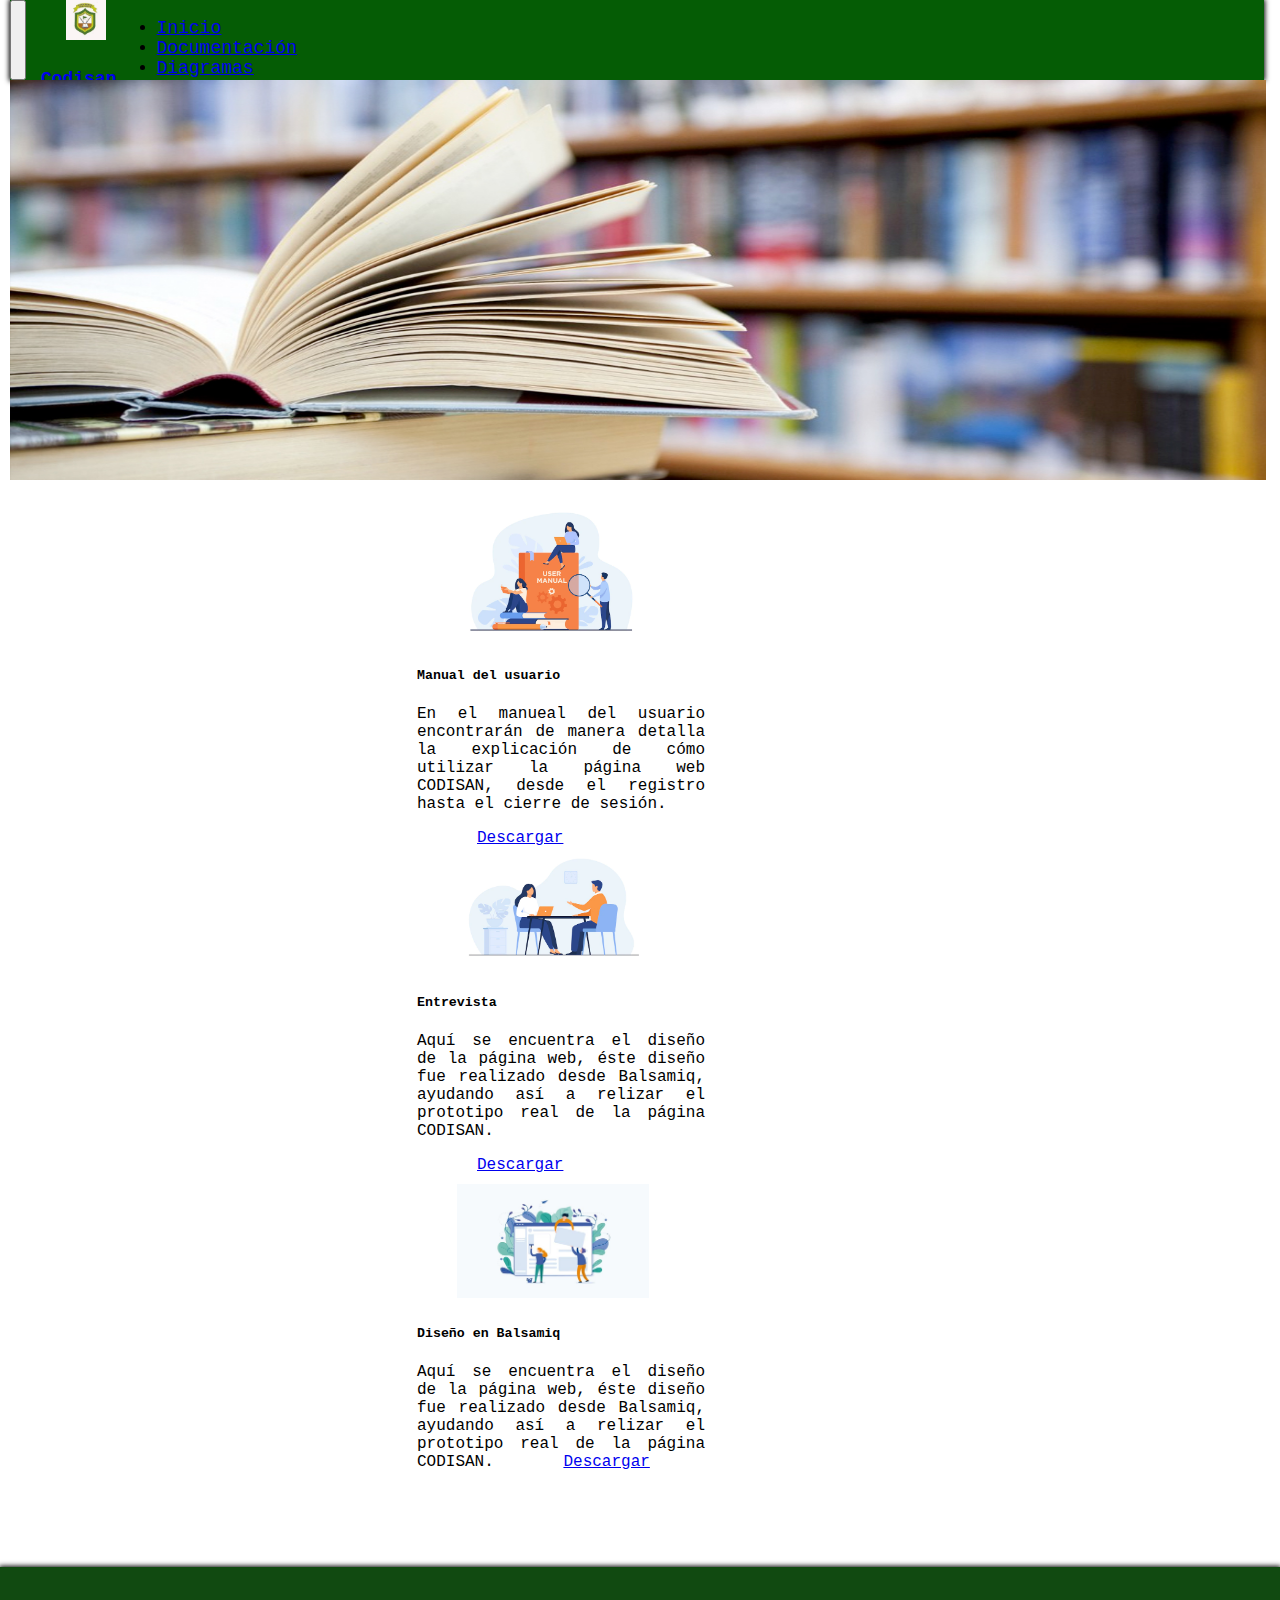
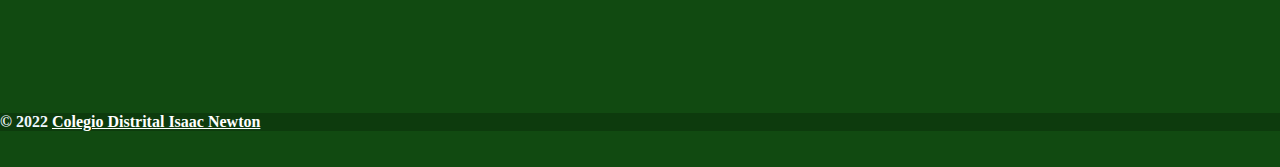
<file: documentacion.html>
<!DOCTYPE html>
<html lang="en">
  <head>
    <meta charset="UTF-8">
    <meta http-equiv="X-UA-Compatible" content="IE=edge">
    <meta name="viewport" content="width=device-width, initial-scale=1.0"&amp;gt;>
    <link href="https://cdn.jsdelivr.net/npm/bootstrap@5.1.3/dist/css/bootstrap.min.css" rel="stylesheet" integrity="sha384-1BmE4kWBq78iYhFldvKuhfTAU6auU8tT94WrHftjDbrCEXSU1oBoqyl2QvZ6jIW3" crossorigin="anonymous">
    <link rel="stylesheet" href="https://use.fontawesome.com/releases/v5.8.1/css/all.css" integrity="sha384-50oBUHEmvpQ+1lW4y57PTFmhCaXp0ML5d60M1M7uH2+nqUivzIebhndOJK28anvf" crossorigin="anonymous">
    <link rel="stylesheet" href="estilodoc.css">
    <link rel="icon" href="logocolegio.jpg" type="image/x-icon">
    <title>CODISAN</title>
  </head>
  <body id="margen" >
    <nav class="navbar navbar-expand-sm navbar-light bg-light" id="div-contenedor">
      
      <button class="navbar-toggler" type="button" data-toggle="collapse" data-target="#opciones">
        <span class="navbar-toggler-icon"></span>
      </button>
      <a class="navbar-brand" href="index.html">
        <img src="logocolegio.jpg" width="40" height="40" alt="" style="margin-left: 40px;">
        <h4 style="margin-left: 15px;">Codisan</h4>
      </a>
      <div class="collapse navbar-collapse" id="opciones" style="justify-content: end;">   
        <ul class="navbar-nav" id="botones-nav">
          <li class="nav-item">
            <a class="btn btn-outline-success" href="index.html" id="inicio">Inicio</a>
          </li>
          <li class="nav-item">
            <a class="btn btn-outline-success" href="documentacion.html" id="docum">Documentación</a>
          </li>
          <li class="nav-item">
            <a class="btn btn-outline-success" href="diagramas.html" style="margin-right:20px;">Diagramas</a>
          </li>
        </ul>
      </div>
      <script src="https://code.jquery.com/jquery-3.2.1.slim.min.js" integrity="sha384-KJ3o2DKtIkvYIK3UENzmM7KCkRr/rE9/Qpg6aAZGJwFDMVNA/GpGFF93hXpG5KkN" crossorigin="anonymous"></script>
      <script src="https://cdnjs.cloudflare.com/ajax/libs/popper.js/1.12.9/umd/popper.min.js" integrity="sha384-ApNbgh9B+Y1QKtv3Rn7W3mgPxhU9K/ScQsAP7hUibX39j7fakFPskvXusvfa0b4Q" crossorigin="anonymous"></script>
      <script src="https://maxcdn.bootstrapcdn.com/bootstrap/4.0.0/js/bootstrap.min.js" integrity="sha384-JZR6Spejh4U02d8jOt6vLEHfe/JQGiRRSQQxSfFWpi1MquVdAyjUar5+76PVCmYl" crossorigin="anonymous"></script>
    </nav>
  <main>
    <section class="section-imagen">
      <img src="imagen-inicio.jpg", class="img-section">
    </section>
    <div class="container-fluid">
      <div class="row">
          <div class="col-xs-12 col-sm-12 col-md-6 col-lg-4">
            <section class="infor-document">
              <div class="col-sm-4" style="width: 18rem;">
                <img src="manualusuario.webp" class="card-img-top" alt="..." style="width: 12em;" id="img">
                <div class="card-body">
                  <h5 class="card-title" style="font-weight:bold;">Manual del usuario</h5>
                  <p class="card-text">En el manueal del usuario encontrarán de manera detalla la explicación de cómo utilizar la página web CODISAN, desde el registro hasta el cierre de sesión.</p>
                    <a href="#" class="btn btn-outline-success" id="botonesdescarga">Descargar</a>
                  </div>
              </div>
            </section>
          </div>
          <div class="col-xs-12 col-sm-12 col-md-6 col-lg-4">
            <section class="infor-document1">
              <div class="col-sm-4" style="width: 18rem;">
                <img src="entrevistaimg.webp" class="card-img-top" alt="..." style="width: 12em;" id="img">
                <div class="card-body">
                  <h5 class="card-title" style="font-weight:bold;">Entrevista</h5>
                  <p class="card-text">Aquí se encuentra el diseño de la página web, éste diseño fue realizado desde Balsamiq, ayudando así a relizar el prototipo real de la página CODISAN.</p>
                    <a href="https://github.com/CarsOk/codisan/blob/desarrollo/Documentacion/entrevista.docx?raw=true" class="btn btn-outline-success" style="margin-top: 20px;" id="botonesdescarga">Descargar</a>
                  </div>
              </div>
            </section>
          </div>
          <div class="col-xs-12 col-sm-12 col-md-12 col-lg-4">
            <section class="infor-document2">
              <div class="col-sm-4" style="width: 18rem;">
                <img src="diseño.jpg" class="card-img-top" alt="..." style="width: 12em;" id="img">
                <div class="card-body">
                  <h5 class="card-title" style="font-weight:bold;">Diseño en Balsamiq</h5>
                  <p class="card-text">Aquí se encuentra el diseño de la página web, éste diseño fue realizado desde Balsamiq, ayudando así a relizar el prototipo real de la página CODISAN.</a>
                    <a href="https://github.com/CarsOk/codisan/blob/desarrollo/Documentacion/dise%C3%B1o%20proyecto%20issac%20newton.bmpr?raw=true" class="btn btn-outline-success" style="margin-top: 20px;" id="botonesdescarga">Descargar</a>
                  </div>
              </div>
            </div>
          </section>
          </div>
      </div>
  </div>
    
  </main>
    
  <footer class="text-center text-white">
    <div class="redes-container">
        <ul>
          <li><a href="https://es-la.facebook.com/login/device-based/regular/login/" class="facebook"><i class="fab fa-facebook"></i></a></li>
          <li><a href="#" class="instagram"><i class="fab fa-instagram"></i></a></li>
          <li><a href="#" class="whatsapp"><i class="fab fa-whatsapp"></i></a></li>
          <li><a href="#" class="twitter"><i class="fab fa-twitter"></i></a></li>
          </li>
        </ul>
    </div>
    <div class="text-center p-3" style="background-color: rgba(0, 0, 0, 0.2);">
      © 2022 
      <a href="#" style="color: white;">Colegio Distrital Isaac Newton</a>
    </div>
  </footer>
  </body>
</html>
</file>
<file: estilodoc.css>
#div-contenedor{
    /*border: 1px solid black;*/
    background-color: rgb(5, 92, 5);
    display: flex;
    margin-left: 10px;
    height: 80px;
    width: 98%; 
    box-shadow: 0px 0px 5px 1px black;
    font-family: 'Courier New', Courier, monospace;
    font-size: large;
    color: black;
}
#margen{
    margin: 0 auto;
    width: 100%;
    height: 100%;
    box-shadow: 0px 0px 5px 1px black;
    /* border: 1px solid red; */
}
.container-fluid{
    /* border: 1px solid green; */
    height: auto;
    margin-top: 20px;
    display: flex;
    align-items: initial;
    justify-content: space-evenly;
}
main{
    height: auto;
}
#inicio{
    margin-right: 10px;
}
#docum{
    margin-right: 10px;
}
#section-imagen{
    /*border: 1px solid red;*/
    height: 24em;
    width: 68.8em;
    margin-top: 10px;
}
.img-section{
    /*border: 1px solid red;*/
    height: 400px;
    margin-left: 10px;
    width: 98%;
    /*margin-left: 15px;*/
}
.infor-document{
    /*border: 1px solid red;*/
    font-family: 'Courier New', Courier, monospace;
    text-align: justify;
    margin-right: 30px;
}
.infor-document1{
    font-family: 'Courier New', Courier, monospace;
    text-align: justify;
    margin-right: 30px;
}
.infor-document2{
    margin-top: 10px;
    font-family: 'Courier New', Courier, monospace;
    text-align: justify;
    margin-right: 30px;
}
#img{
    margin-left: 40px;
}
#botonesdescarga{
    margin-left: 60px;
}
footer{
    background-color: rgb(17, 74, 17);
    color: aliceblue;
    font-weight: bold;
    height: 200px;
    margin-top: 80px;
    box-shadow: 0px 0px 5px 1px black; 
    /*border: 1px solid red;*/
}


#info-footer{
    text-align: initial;
    position: absolute;
    top: 1800px;
    left: 110px;
    font-family: 'Courier New', Courier, monospace;
    /* border: 1px solid red; */
}
.redes-container{
    display: flex;
    height: 100hv;
    align-items: center;
    justify-content: center;
    margin-top: 30px;
}
.redes-container ul li{
    display: inline-block;
    margin: 0 5px;
    width: 50px;
    height: 50px;
    text-align: center;
    margin-top: 60px;
}
.redes-container ul li a{
    display: block;
    padding: 0 10px;
    background-color: #fff;
    color: black;
    line-height: 50px;
    font-size: 20px;
    box-shadow: 0 3px 5px 0px rgb(0, 0, .2);
    transition: .2s;
    border-radius: 30px;
}
.redes-container ul:hover a{
    filter: blur(2px);
}
.redes-container ul li a:hover{
    transform: translateY(-3px) scale(1.05);
    box-shadow: 0 5px 5px 0px rgb(0, 0, .4);
    filter: none;
}
.redes-container ul li .facebook:hover{
    background-color: blue;
}
.redes-container ul li .instagram:hover{
    background-color: #e4405f;
}
.redes-container ul li .whatsapp:hover{
    background-color: rgb(112, 206, 19);
}
.redes-container ul li .twitter:hover{
    background-color: cornflowerblue;
}



/* movil pequeño muy pequeño */
@media(max-width: 575px){
    #div-contenedor{
        width: 97%;
    }
    .margen{
        width: 215%;
    }
    footer{
        width: 100%;
    }
    main{
        width: 98%;
        
    }

}
/* movil pequeño */
@media (min-width: 576px) and (max-width: 767px) {
    #div-contenedor{
        width: 100%;
    }
    .margen{
        width: 90%;
    }
    footer{
        width: 100%;
    }
    main{
        width: 99%;
        
    }
}

/* tablet */
@media (min-width: 768px) and (max-width: 991px) {
    #div-contenedor{
        
        width: 98%;
        
    }
    .margen{
        width: 125%;
        
    }
    footer{
        width: 100%;
    }
    main{
        width: 100%;
        /* border: 1px solid red; */
    }
}

/* pc */
@media (min-width: 992px) {
    #div-contenedor{
        width: 98%;
    }
    .margen{
        width: 100%;
    }
    footer{
        width: 100%;
    }
    main{
        width: 90%;
        
    }
    .img-section{
        width: 109%;
    }
}
</file>
